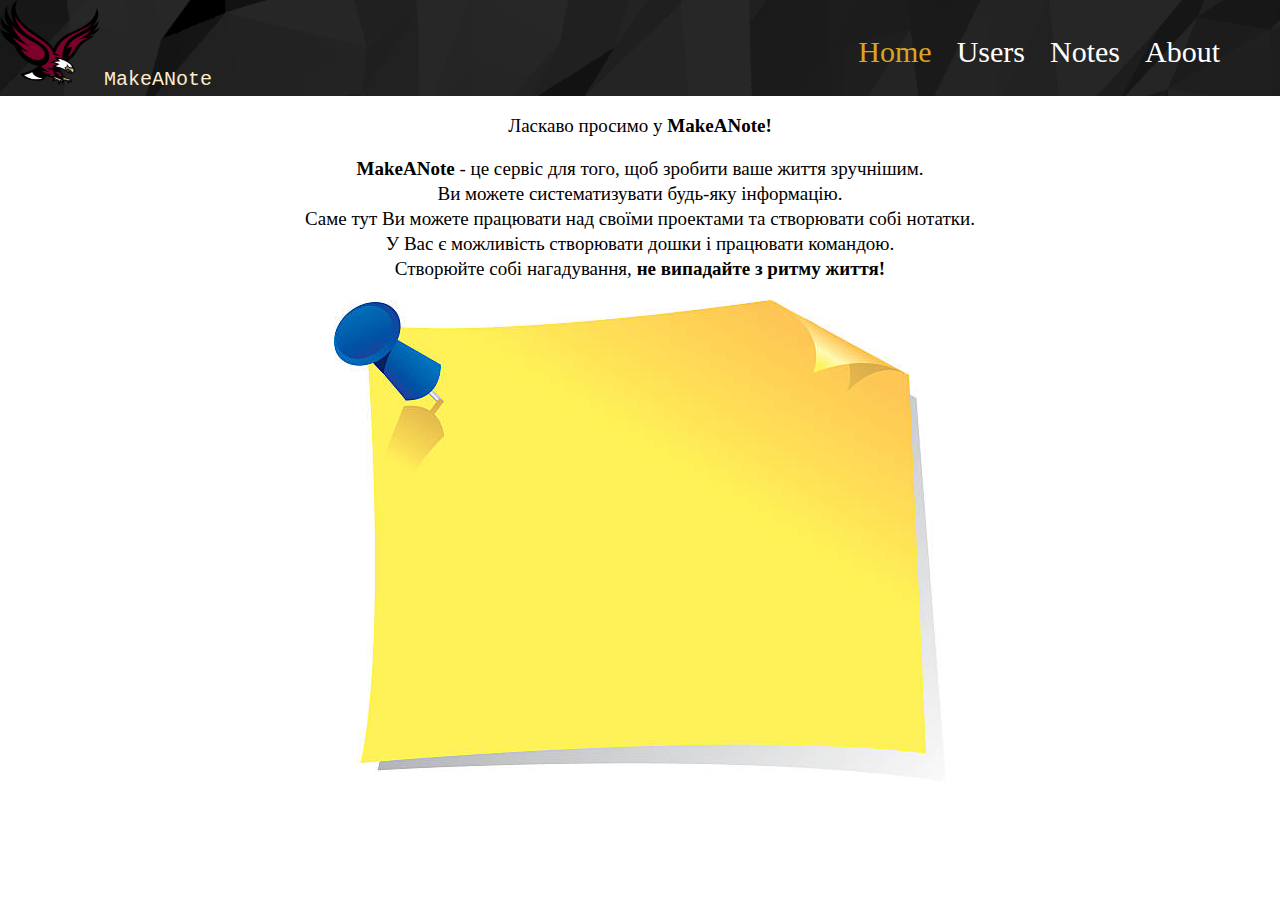
<file: index.html>
<!doctype html>
<html lang="en">
<head>
  <meta charset="utf-8">
  <title>MAN</title>
  <meta name="description" content="The Site For Creating Notes">
  <meta name="author" content="MY NAME">
  <link rel="stylesheet" href="stylesheets/style.css">
</head>
<body>
  <header>
    <div>
      <div class="log-name">
          <img src="images/logo.png" alt="log" class="logo">
          <a class="name">MakeANote</a>
      </div>
      <nav>
        <ul class="menu">
          <li>
            <a style ="color: goldenrod" href="#">Home</a>
          </li>
          <li>
            <a href="users.html">Users</a>
          </li>
          <li>
            <a href="notes.html">Notes</a>
          </li>
          <li>
            <a href="about.html">About</a>
          </li>
        </ul>
      </nav>
    </div>
  </header> 
  <footer>
    <div class="intro">
        <p>Ласкаво просимо у <strong>MakeANote!</strong></p>
        <div class="description">
            <p><strong>MakeANote</strong> - це сервіс для того, щоб зробити ваше життя зручнішим.<br>
              Ви можете систематизувати будь-яку інформацію.<br>
              Саме тут Ви можете працювати над своїми проектами та створювати собі нотатки.<br>
              У Вас є можливість створювати дошки і працювати командою.<br>
              Створюйте собі нагадування,<strong> не випадайте з ритму життя!</strong>
            </p>
          <img src="images/note.jpg" alt="note">
        </div>
    </div>
  </footer>
  
</body>
</html>
</file>
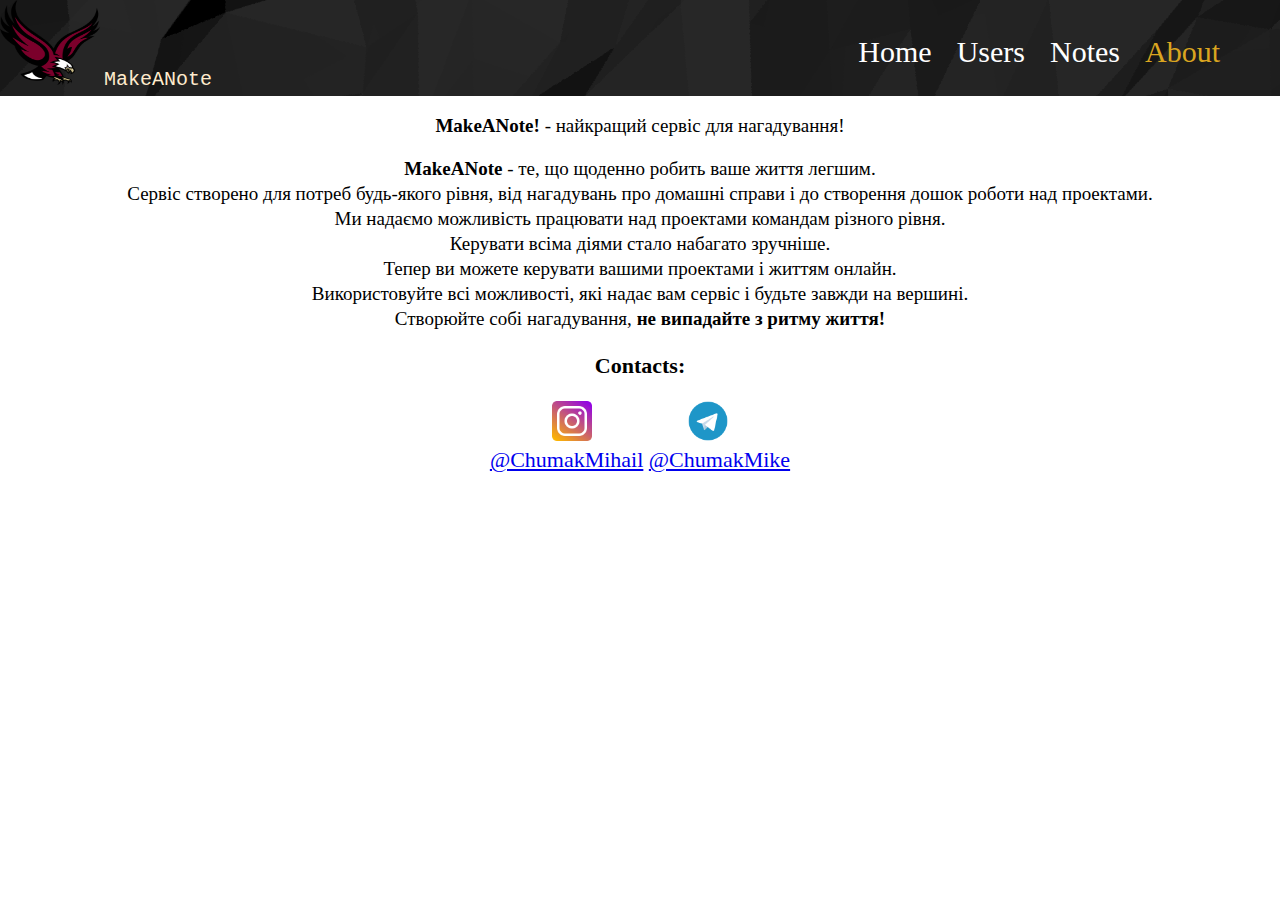
<file: about.html>
<!doctype html>
<html lang="en">
<head>
  <meta charset="utf-8">
  <title>MAN</title>
  <meta name="description" content="MY FIRST SITE DESCRIPTION">
  <meta name="author" content="MY NAME">
  <link rel="stylesheet" href="stylesheets/style.css">
</head>
<body>
  <header>
    <div>
      <div class="log-name">
          <img src="images/logo.png" alt="log" class="logo">
          <a class="name">MakeANote</a>
      </div>
      <nav>
        <ul class="menu">
          <li>
            <a href="index.html">Home</a>
          </li>
          <li>
            <a href="users.html">Users</a>
          </li>
          <li>
            <a href="notes.html">Notes</a>
          </li>
          <li>
            <a style ="color: goldenrod" href="#">About</a>
          </li>
        </ul>
      </nav>
    </div>
  </header> 
  <footer>
    <div class="intro">
      <p><strong>MakeANote!</strong> - найкращий сервіс для нагадування!</p>
      <div class="description">
          <p><strong>MakeANote</strong> - те, що щоденно робить ваше життя легшим.<br>
            Сервіс створено для потреб будь-якого рівня, від нагадувань про домашні справи і до створення дошок роботи над проектами.<br>
            Ми надаємо можливість працювати над проектами командам різного рівня.<br>
            Керувати всіма діями стало набагато зручніше.<br>
            Тепер ви можете керувати вашими проектами і життям онлайн.<br>
            Використовуйте всі можливості, які надає вам сервіс і будьте завжди на вершині.<br>
            Створюйте собі нагадування,<strong> не випадайте з ритму життя!</strong>
          </p>
      </div>  
      <div class="contact">
          <p><strong>Contacts: </strong></p>
            <img src="images/instagram.png" alt="inst" class="inst-logo">
            <img src="images/telegram.png" alt="tel" class="tel-logo"><br>
            <a href="https://www.instagram.com/mihai1_chumak/"> @ChumakMihail</a>
            <a href="https://www.t.me/Chumak_Mike"> @ChumakMike </a>
        </div> 
  </div>
  
  </footer>
  
</body>
</html>
</file>
<file: stylesheets/style.css>
body {
    padding: 0;
    margin: 0;
}

header {
    background: url(../images/head.png);
    height: 96px;
}

.logo {
    height: 85px;
    width: 100px;
}

.name {
    color: blanchedalmond;
    font-family: 'Courier New', Courier, monospace;
    font-size: 20px;
}

.log-name {
    float: left;
}

nav {
    float: right;
}

.menu {
    padding: 25px;
    margin: 10px;
    display: block;
}

.menu li {
    float: left;
    display: block;
    margin-right: 25px;
}

.menu li :hover {
    cursor: pointer;
}

.menu li a {
    color: white;
    text-decoration: none;
    font-size: 30px;
}

.intro {
    text-align: center;
    font-family:'Times New Roman', Times, serif;
    font-size: 19px;
}

.description {
    line-height: 25px;
}

.inst-logo {
    width: 40px;
    height: 40px;
}

.tel-logo {
    width: 40px;
    height: 40px;
    margin-left: 90px;
}

.contact {
    font-family:'Times New Roman', Times, serif;
    font-size: 22px;
}
.tab-of-users {
    margin: 20px auto;
    height: 200px;
    width: 600px;
    border-collapse: collapse;
    border-left: 2px solid grey;
    border-right: 2px solid grey;
    border-top: 2px solid grey;
}

.tab-of-users th {
    border-bottom: 2px solid grey;
    text-align: center;
}

.fields {
    background-color: green;
}

.fields td {    
    text-align: center;
    font-size: 31px;
    height: 50px;
}

.tab-of-users a {
    text-decoration: none;
}

.char :hover {
    background-color: silver;
}

.ava-1 {
    height: 350px;
    width: 250px;
}

.user {
    margin-top: 20px;
    margin-left: 35%;
    display: block;
}

.user li {
    display: block;
    float: left;
    margin-right: 25px;
    text-align: center;
    font-family:'Times New Roman', Times, serif;
    font-size: 22px;
}
</file>
